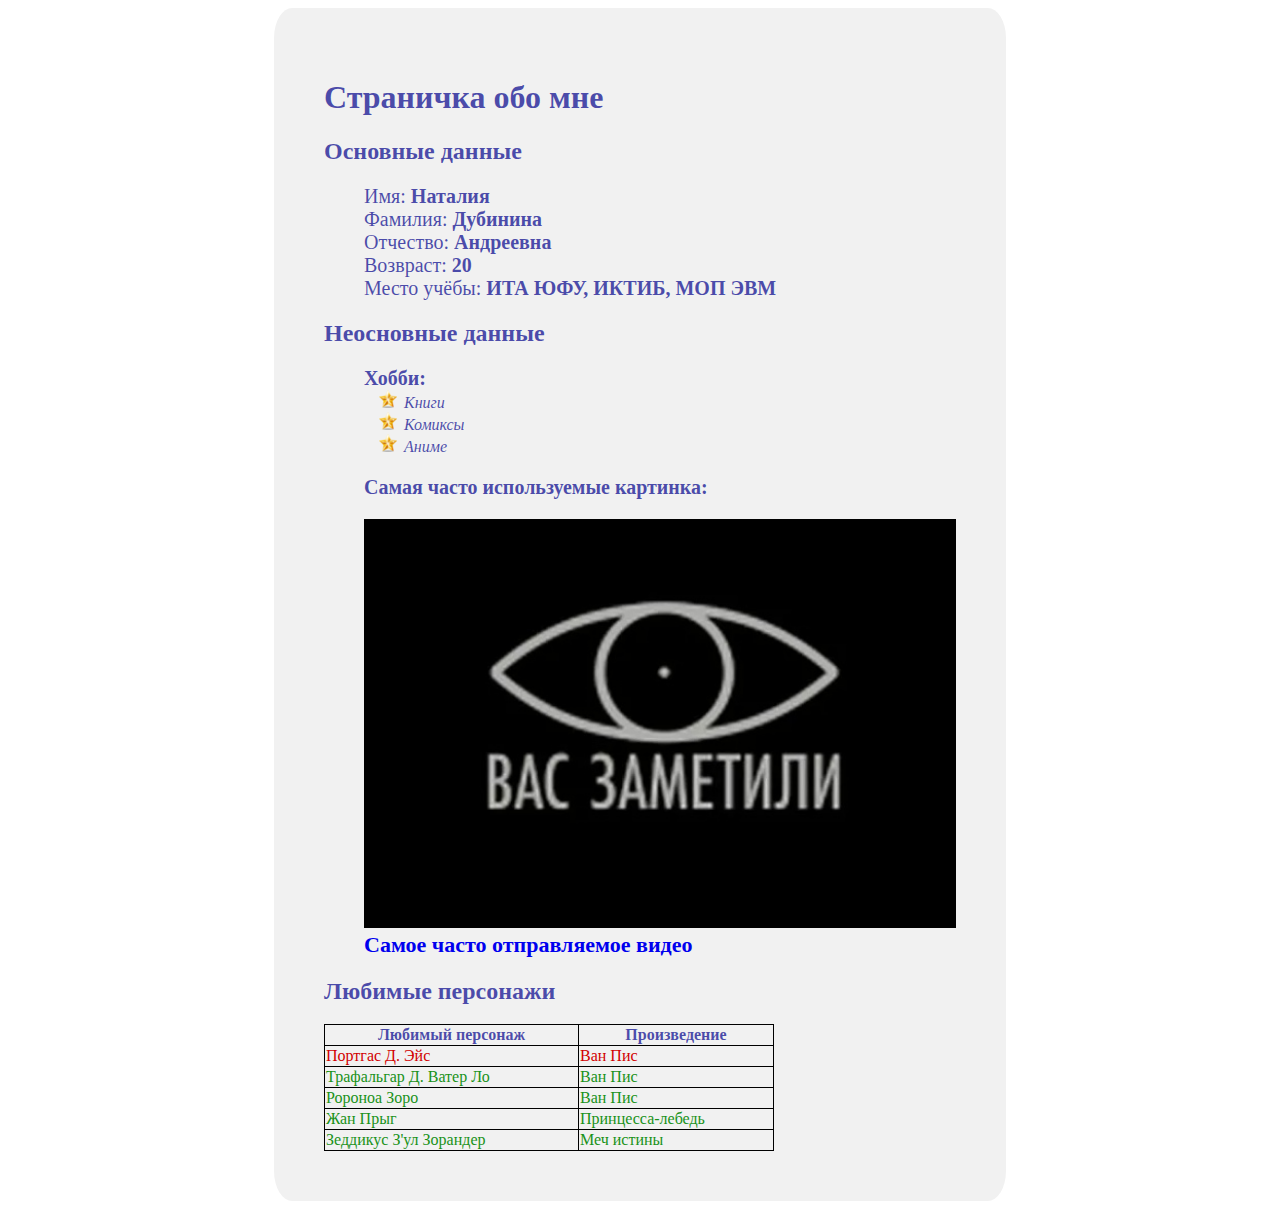
<file: index.html>
<!DOCTYPE html>
<html lang="en">
<head>
    <meta charset="UTF-8">
    <meta name="viewport" content="width=device-width, initial-scale=1.0">
    <title>About me</title>
    <link rel="stylesheet" href="index.css">
</head>
<body class="body">
    <div class="page-container">
        <h1 class="main-title">Страничка обо мне</h1>
        <section class="main-info">
            <h2 class="main-info-title">Основные данные </h2>
            <ul class="main-info-list">
                <li class="main-info-item">Имя: <strong>Наталия</strong></li>
                <li class="main-info-item">Фамилия: <strong>Дубинина</strong></li>
                <li class="main-info-item">Отчество: <strong>Андреевна</strong></li>
                <li class="main-info-item">Возвраст: <strong>20</strong></li>
                <li class="main-info-item">Место учёбы: <strong>ИТА ЮФУ, ИКТИБ, МОП ЭВМ</strong></li>
            </ul>
        </section>
        <section class="another-info">
            <h2 class="another-info-title">Неосновные данные </h2>
            <ul class="another-info-list">
                <li class="another-info-item"><strong>Хобби:</strong></li>
                    <ul class="hobby-list">
                        <li class="hobby-item"><em>Книги</em></li>
                        <li class="hobby-item"><em>Комиксы</em></li>
                        <li class="hobby-item"><em>Аниме</em></li>
                    </ul>
                <li class="another-info-">
                    <h3 class="favorite-image-title">Cамая часто используемые картинка:</h3> 
                    <img class="favorite-image-item" src="img/vas_zametili.png">
                </li>
                <li>
                    <a class="favorite-video" href="https://vk.com/video/@kisaigrisa?z=video459588384_456239285%2Fln-6j6AV6wtZYKhZLEY6c" ><strong>Самое часто отправляемое видео</strong></a>
                </li>
            </ul>
        </section>
        <section class="favorite-characters">
            <h2 class="favorite-characters-title">Любимые персонажи</h2>
            <table class="favorite-characters-table">
                <thead class="favorite-characters-table-header" >
                    <th class="favorite-characters-table-title">Любимый персонаж</th>
                    <th class="favorite-characters-table-title">Произведение</th>
                </thead>
                <tbody>
                    <tr class="dead-character">
                        <td class="dead-character-name" >Портгас Д. Эйс</td>
                        <td class="dead-character-world">Ван Пис</td>
                    </tr>
                    <tr class="living-character">
                        <td class="living-character-name">Трафальгар Д. Ватер Ло</td>
                        <td class="living-character-world">Ван Пис</td>
                    </tr>
                    <tr class="living-character">
                        <td class="living-character-name" >Ророноа Зоро</td>
                        <td class="living-character-world">Ван Пис</td>
                    </tr>
                    <tr class="living-character">
                        <td class="living-character-name">Жан Прыг</td>
                        <td class="living-character-world">Принцесса-лебедь</td>
                    </tr>
                    <tr class="living-character">
                        <td class="living-character-name">Зеддикус З'ул Зорандер</td>
                        <td class="living-character-world">Меч истины</td>
                    </tr>
                </div>
            </tbody>
        </table>
    </section>
</body>
</html>
</file>
<file: index.css>
.page-container{
    width: 50%;

    margin-left: auto;
    margin-right: auto;
    padding: 50px;

    border-radius: 2.5%;

    background:#f1f1f1; 
    color:rgba(0, 0, 139, 0.7);
}

.main-info-list, 
.another-info-list {
    list-style-type: none;
}

.hobby-list {
    list-style-image: url('../img/list-img.png');
}

.main-info-item, 
.another-info-item, 
.favorite-image-title {
    font-size: 20px;
}

.hobby-item {
    font-size: 16px;
}

.favorite-image-item {
    width: 100%;
    height: auto;
}

.favorite-video {
    font-size: 22px;
    text-decoration: none;
}

.favorite-characters-table{
    width: 450px;
    border: 1px solid black;
    border-collapse: collapse;
}

.favorite-characters-table-title, 
.dead-character-name, 
.dead-character-world, 
.living-character-name, 
.living-character-world {
    border: 1px solid black;
 }

.living-character {
    color: rgb(25, 146, 25);
}

.dead-character {
    color: rgb(209, 0, 0);
}
</file>
<file: CSS/index.css>
.page-container{
    width: 50%;

    margin-left: auto;
    margin-right: auto;
    padding: 50px;

    border-radius: 2.5%;

    background:#f1f1f1; 
    color:rgba(0, 0, 139, 0.7);
}

.main-info-list, 
.another-info-list {
    list-style-type: none;
}

.hobby-list {
    list-style-image: url('../img/list-img.png');
}

.main-info-item, 
.another-info-item, 
.favorite-image-title {
    font-size: 20px;
}

.hobby-item {
    font-size: 16px;
}

.favorite-image-item {
    width: 100%;
    height: auto;
}

.favorite-video {
    font-size: 22px;
    text-decoration: none;
}

.favorite-characters-table{
    width: 450px;
    border: 1px solid black;
    border-collapse: collapse;
}

.favorite-characters-table-title, 
.dead-character-name, 
.dead-character-world, 
.living-character-name, 
.living-character-world {
    border: 1px solid black;
 }

.living-character {
    color: rgb(25, 146, 25);
}

.dead-character {
    color: rgb(209, 0, 0);
}
</file>
